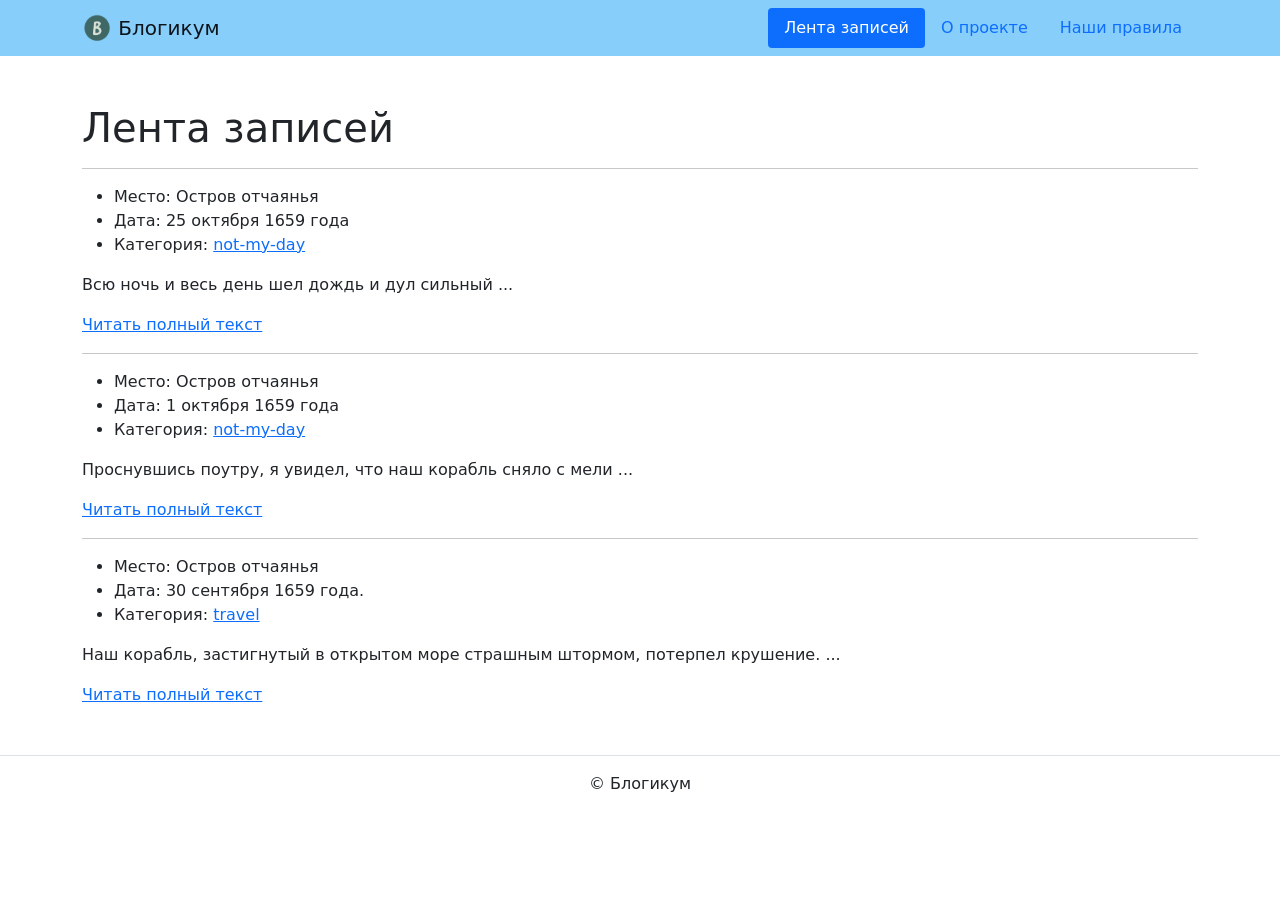
<file: django1/django1/django_sprint1/html/index.html>
<!DOCTYPE html> 
<html lang="ru"> 
  <head>    
    <meta charset="utf-8">
    <meta name="viewport" content="width=device-width, initial-scale=1">
    <link rel="icon" href="img/fav/favicon.ico" type="image">
    <link rel="apple-touch-icon" sizes="180x180" href="img/fav/apple-touch-icon.png">
    <link rel="icon" type="image/png" sizes="32x32" href="img/fav/favicon-32x32.png">
    <link rel="icon" type="image/png" sizes="16x16" href="img/fav/favicon-16x16.png">
    <link rel="stylesheet" href="css/bootstrap.min.css">
    <title>Лента записей</title>
  </head>
  <body>	   
    <header>
      <nav class="navbar navbar-light" style="background-color: lightskyblue">
        <div class="container">
          <a class="navbar-brand" href="index.html">
            <img src="img/logo.png" width="30" height="30" class="d-inline-block align-top" alt="">
            Блогикум
          </a>        
          <ul class="nav  nav-pills">
            <li class="nav-item">
              <a class="nav-link active" href="index.html">
                Лента записей
              </a>
            </li>
            <li class="nav-item">              
              <a class="nav-link" href="about.html">
                О проекте
              </a>
            </li>
            <li class="nav-item">
              <a class="nav-link" href="rules.html">
                Наши правила
              </a>
            </li>
          </ul>      
        </div>
      </nav> 
    </header>
    <main>
      <div class="container py-5">
        <h1>Лента записей</h1>                        
        <!-- Перебираем в цикле все посты -->
        <hr>
        <article>
          <ul>
            <li>
              Место: Остров отчаянья              
            </li>
            <li>
              Дата: 25 октября 1659 года
            </li>
            <li>
              Категория: <a href="not-my-day">not-my-day</a>
            </li>
          </ul>          
          <!-- Первые 10 слов -->
          <p>
            Всю ночь и весь день шел дождь и дул сильный ...
          </p>
          <a href="detail.html">Читать полный текст</a>
        </article>
        <hr>
        <article>
          <ul>
            <li>
              Место: Остров отчаянья              
            </li>
            <li>
              Дата: 1 октября 1659 года
            </li>
            <li>
              Категория: <a href="not-my-day">not-my-day</a>
            </li>
          </ul>
          <!-- Первые 10 слов -->
          <p>
            Проснувшись поутру, я увидел, что наш корабль сняло с мели ...
          </p>
          <a href="detail.html">Читать полный текст</a>
        </article>
        <hr>
        <article>
          <ul>
            <li>
              Место: Остров отчаянья              
            </li>
            <li>
              Дата: 30 сентября 1659 года.
            </li>
            <li>
              Категория: <a href="travel">travel</a>
            </li>
          </ul>
          <!-- Первые 10 слов -->
          <p>
            Наш корабль, застигнутый в открытом море страшным штормом, потерпел крушение. ...
          </p>
          <a href="detail.html">Читать полный текст</a>
        </article>                 
      </div>
    </main>
    <footer class="border-top text-center py-3">
      <p>© Блогикум</p>    
    </footer>
  </body>
</html>
</file>
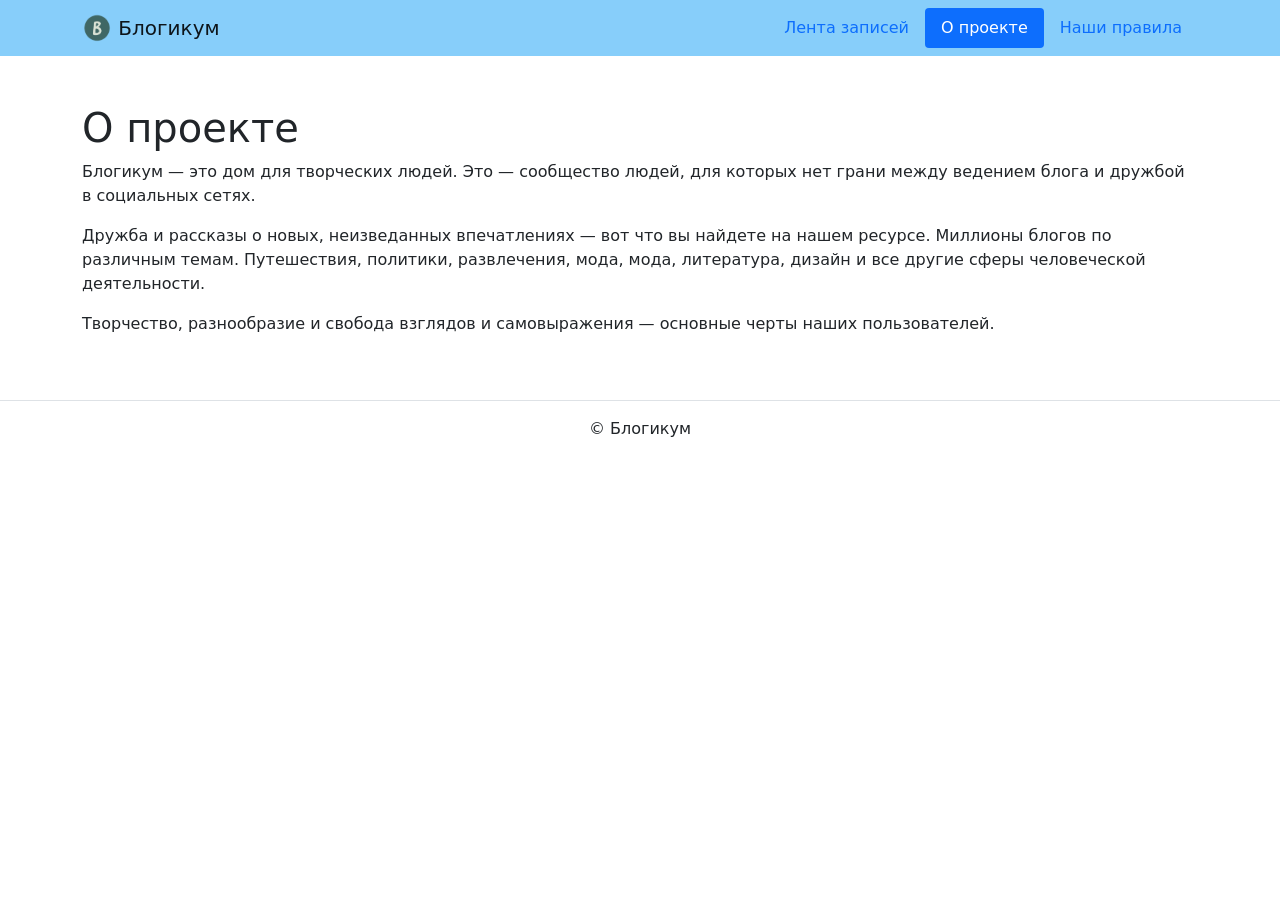
<file: django1/django1/django_sprint1/html/about.html>
<!DOCTYPE html> 
<html lang="ru"> 
  <head>    
    <meta charset="utf-8">
    <meta name="viewport" content="width=device-width, initial-scale=1">
    <link rel="icon" href="img/fav/favicon.ico" type="image">
    <link rel="apple-touch-icon" sizes="180x180" href="img/fav/apple-touch-icon.png">
    <link rel="icon" type="image/png" sizes="32x32" href="img/fav/favicon-32x32.png">
    <link rel="icon" type="image/png" sizes="16x16" href="img/fav/favicon-16x16.png">
    <link rel="stylesheet" href="css/bootstrap.min.css">
    <title>О проекте</title>
  </head>
  <body>	   
    <header>
      <nav class="navbar navbar-light" style="background-color: lightskyblue">
        <div class="container">
          <a class="navbar-brand" href="index.html">
            <img src="img/logo.png" width="30" height="30" class="d-inline-block align-top" alt="">
            Блогикум
          </a>        
          <ul class="nav  nav-pills">
            <li class="nav-item">
              <a class="nav-link" href="index.html">
                Лента записей
              </a>
            </li>
            <li class="nav-item">              
              <a class="nav-link active" href="about.html">
                О проекте
              </a>
            </li>
            <li class="nav-item">
              <a class="nav-link" href="rules.html">
                Наши правила
              </a>
            </li>
          </ul>      
        </div>
      </nav> 
    </header>
    <main>
      <div class="container py-5">                        
        <h1>О проекте</h1>
        <p>
          Блогикум — это дом для творческих людей. Это — сообщество людей, для которых 
          нет грани между ведением блога и дружбой в социальных сетях. 
        </p>
        <p>
          Дружба и рассказы о новых, неизведанных впечатлениях — вот 
          что вы найдете на нашем ресурсе.  Миллионы блогов по различным темам. 
          Путешествия, политики, развлечения, мода, мода, литература, дизайн и все 
          другие сферы человеческой деятельности. 
        </p>
        <p>
          Творчество, разнообразие и свобода взглядов и самовыражения — 
          основные черты наших пользователей.
        </p>           
      </div>
    </main>
    <footer class="border-top text-center py-3">
      <p>© Блогикум</p>    
    </footer>
  </body>
</html>
</file>
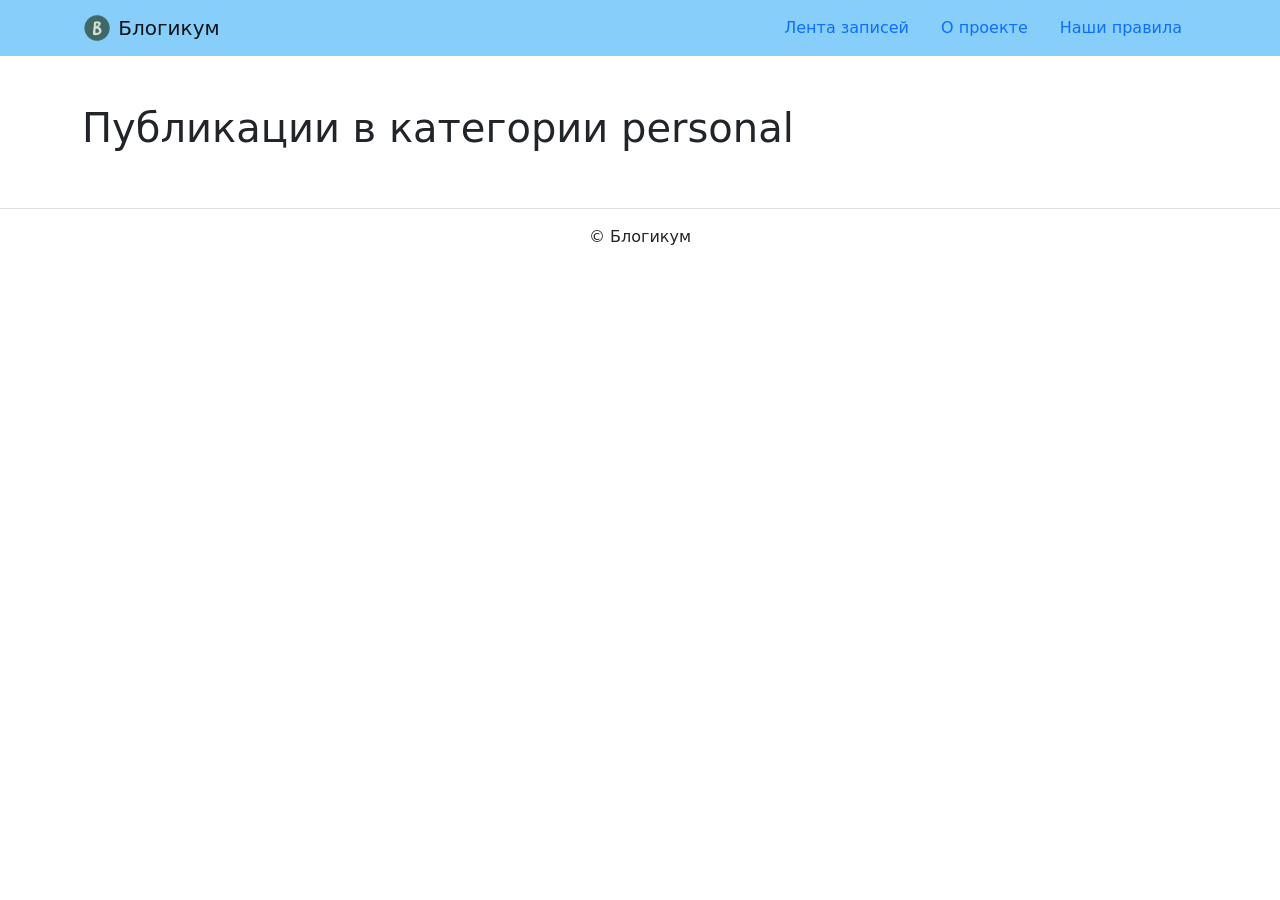
<file: django1/django1/django_sprint1/html/category.html>
<!DOCTYPE html> 
<html lang="ru"> 
  <head>    
    <meta charset="utf-8">
    <meta name="viewport" content="width=device-width, initial-scale=1">
    <link rel="icon" href="img/fav/favicon.ico" type="image">
    <link rel="apple-touch-icon" sizes="180x180" href="img/fav/apple-touch-icon.png">
    <link rel="icon" type="image/png" sizes="32x32" href="img/fav/favicon-32x32.png">
    <link rel="icon" type="image/png" sizes="16x16" href="img/fav/favicon-16x16.png">
    <link rel="stylesheet" href="css/bootstrap.min.css">
    <title>Публикации в категории personal</title>
  </head>
  <body>	   
    <header>
      <nav class="navbar navbar-light" style="background-color: lightskyblue">
        <div class="container">
          <a class="navbar-brand" href="index.html">
            <img src="img/logo.png" width="30" height="30" class="d-inline-block align-top" alt="">
            Блогикум
          </a>        
          <ul class="nav  nav-pills">
            <li class="nav-item">
              <a class="nav-link" href="index.html">
                Лента записей
              </a>
            </li>
            <li class="nav-item">              
              <a class="nav-link" href="about.html">
                О проекте
              </a>
            </li>
            <li class="nav-item">
              <a class="nav-link" href="rules.html">
                Наши правила
              </a>
            </li>
          </ul>      
        </div>
      </nav> 
    </header>
    <main>
      <div class="container py-5">
        <h1>Публикации в категории personal</h1>   
      </div>
    </main>
    <footer class="border-top text-center py-3">
      <p>© Блогикум</p>    
    </footer>
  </body>
</html>
</file>
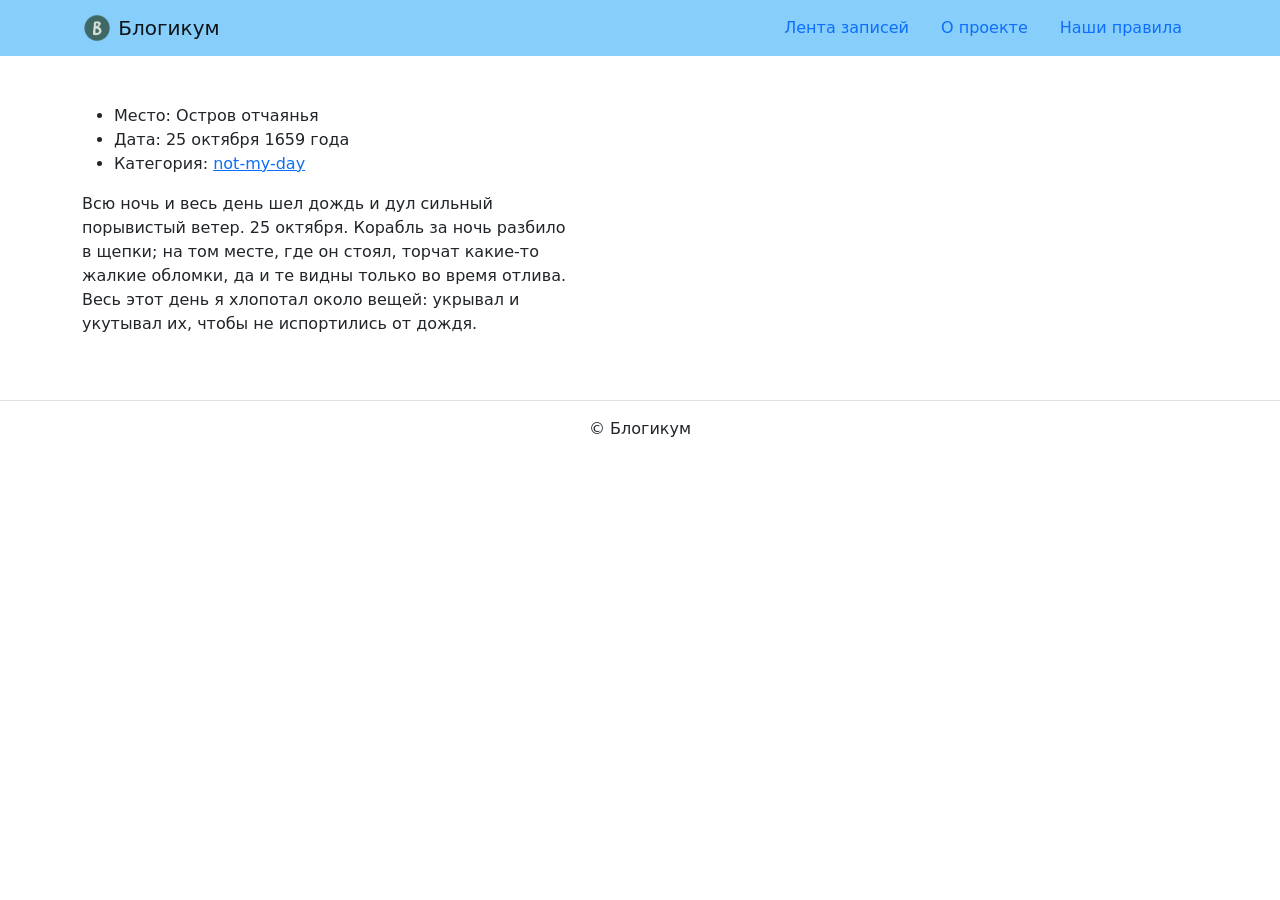
<file: django1/django1/django_sprint1/html/detail.html>
<!DOCTYPE html> 
<html lang="ru"> 
  <head>    
    <meta charset="utf-8">
    <meta name="viewport" content="width=device-width, initial-scale=1">
    <link rel="icon" href="img/fav/favicon.ico" type="image">
    <link rel="apple-touch-icon" sizes="180x180" href="img/fav/apple-touch-icon.png">
    <link rel="icon" type="image/png" sizes="32x32" href="img/fav/favicon-32x32.png">
    <link rel="icon" type="image/png" sizes="16x16" href="img/fav/favicon-16x16.png">
    <link rel="stylesheet" href="css/bootstrap.min.css">
    <!-- Формируется из локации и даты -->
    <title>Остров отчаянья. 25 октября 1659 года</title>
  </head>
  <body>	   
    <header>
      <nav class="navbar navbar-light" style="background-color: lightskyblue">
        <div class="container">
          <a class="navbar-brand" href="index.html">
            <img src="img/logo.png" width="30" height="30" class="d-inline-block align-top" alt="">
            Блогикум
          </a>        
          <ul class="nav  nav-pills">
            <li class="nav-item">
              <a class="nav-link" href="index.html">
                Лента записей
              </a>
            </li>
            <li class="nav-item">              
              <a class="nav-link" href="about.html">
                О проекте
              </a>
            </li>
            <li class="nav-item">
              <a class="nav-link" href="rules.html">
                Наши правила
              </a>
            </li>
          </ul>      
        </div>
      </nav> 
    </header>
    <main>
      <div class="container py-5">
        <article>
          <ul>
            <li>
              Место: Остров отчаянья              
            </li>
            <li>
              Дата: 25 октября 1659 года
            </li>
            <li>
              Категория: <a href="not-my-day">not-my-day</a>
            </li>
          </ul>         
          <p>
            Всю ночь и весь день шел дождь и дул сильный <br>
            порывистый ветер. 25 октября.  Корабль за ночь разбило <br>
            в щепки; на том месте, где он стоял, торчат какие-то <br>
            жалкие обломки,  да и те видны только во время отлива. <br>
            Весь этот день я хлопотал  около вещей: укрывал и <br>
            укутывал их, чтобы не испортились от дождя.
          </p>          
        </article>                
      </div>
    </main>
    <footer class="border-top text-center py-3">
      <p>© Блогикум</p>    
    </footer>
  </body>
</html>
</file>
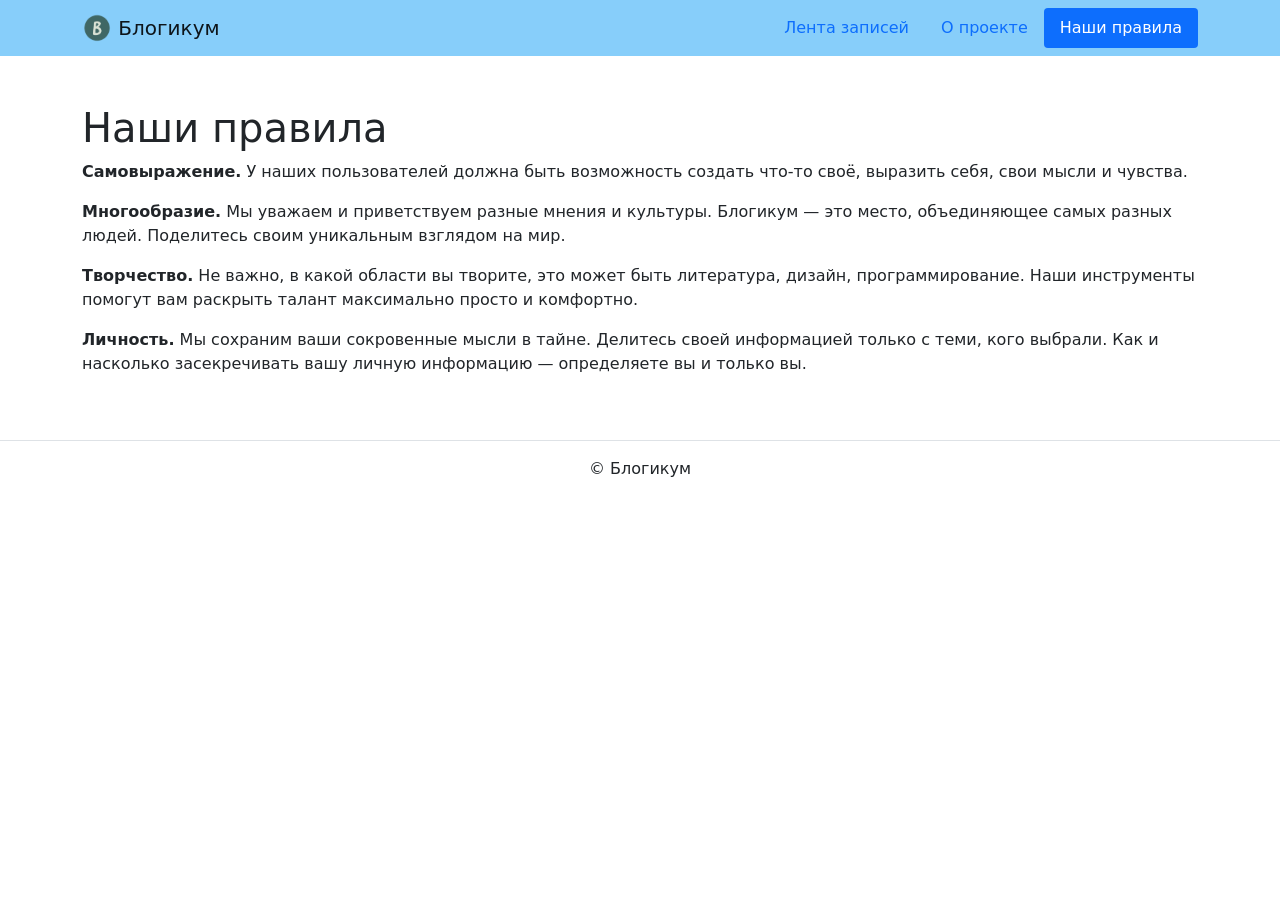
<file: django1/django1/django_sprint1/html/rules.html>
<!DOCTYPE html> 
<html lang="ru"> 
  <head>    
    <meta charset="utf-8">
    <meta name="viewport" content="width=device-width, initial-scale=1">
    <link rel="icon" href="img/fav/favicon.ico" type="image">
    <link rel="apple-touch-icon" sizes="180x180" href="img/fav/apple-touch-icon.png">
    <link rel="icon" type="image/png" sizes="32x32" href="img/fav/favicon-32x32.png">
    <link rel="icon" type="image/png" sizes="16x16" href="img/fav/favicon-16x16.png">
    <link rel="stylesheet" href="css/bootstrap.min.css">
    <title>Наши правила</title>
  </head>
  <body>	   
    <header>
      <nav class="navbar navbar-light" style="background-color: lightskyblue">
        <div class="container">
          <a class="navbar-brand" href="index.html">
            <img src="img/logo.png" width="30" height="30" class="d-inline-block align-top" alt="">
            Блогикум
          </a>        
          <ul class="nav  nav-pills">
            <li class="nav-item">
              <a class="nav-link" href="index.html">
                Лента записей
              </a>
            </li>
            <li class="nav-item">              
              <a class="nav-link" href="about.html">
                О проекте
              </a>
            </li>
            <li class="nav-item">
              <a class="nav-link active" href="rules.html">
                Наши правила
              </a>
            </li>
          </ul>      
        </div>
      </nav> 
    </header>
    <main>
      <div class="container py-5">                        
        <h1>Наши правила</h1>
        <p>
          <b>Cамовыражение.</b> У наших пользователей должна 
          быть возможность создать что-то своё, выразить себя, 
          свои мысли и чувства.
        </p>
        <p>
          <b>Многообразие.</b> Мы уважаем и приветствуем разные 
          мнения и культуры. Блогикум — это место, объединяющее 
          самых разных людей. Поделитесь своим уникальным взглядом на мир.  
        </p>
        <p>
          <b>Творчество.</b> Не важно, в какой области вы творите, 
          это может быть литература, дизайн, программирование. 
          Наши инструменты помогут вам раскрыть талант максимально 
          просто и комфортно.   
        </p>
        <p>
          <b>Личность.</b> Мы сохраним ваши сокровенные мысли в тайне. 
          Делитесь своей информацией только с теми, кого выбрали. 
          Как и насколько засекречивать вашу личную информацию — 
          определяете вы и только вы.  
        </p>
      </div>
    </main>
    <footer class="border-top text-center py-3">
      <p>© Блогикум</p>    
    </footer>
  </body>
</html>
</file>
